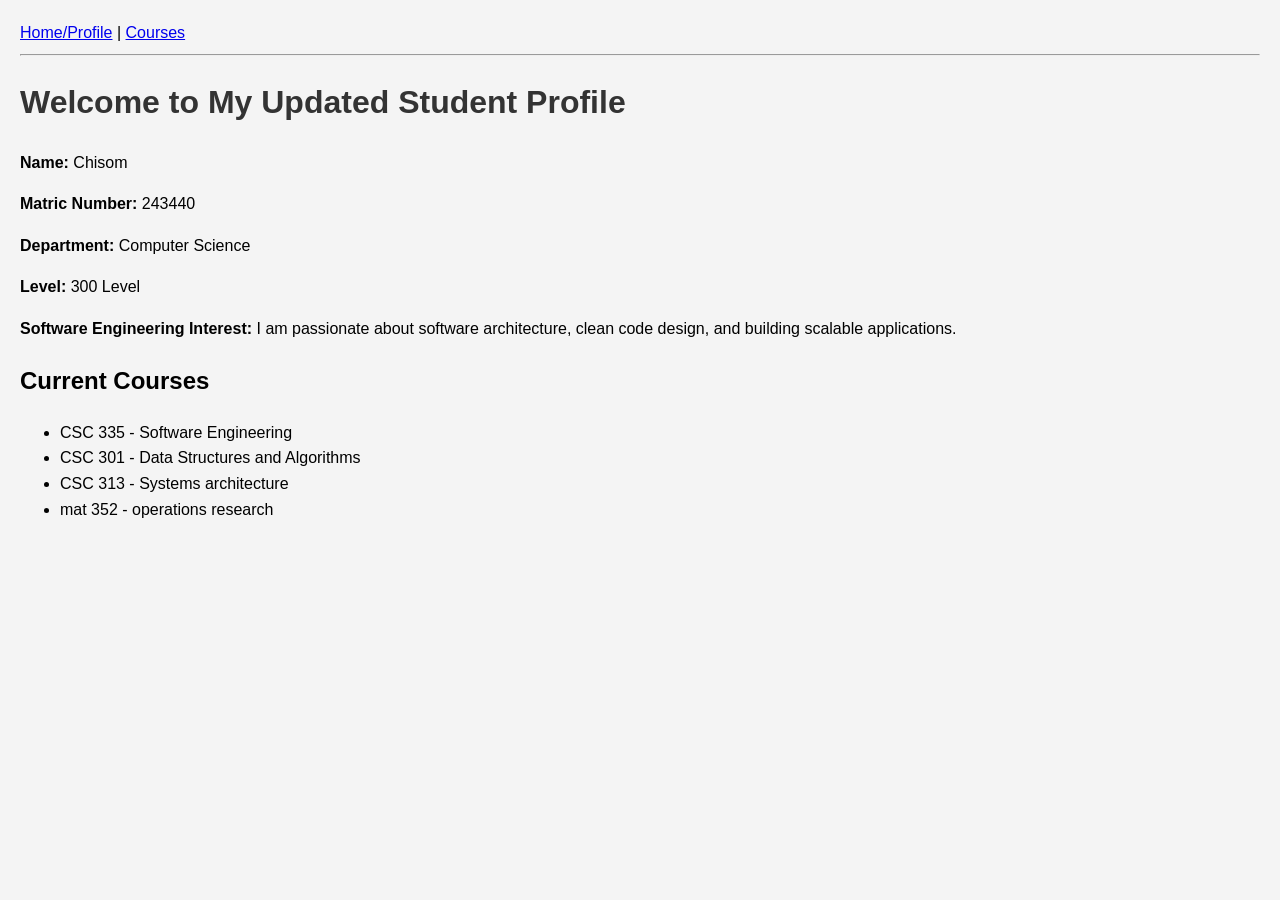
<file: index.html>
<!DOCTYPE html>
<html lang="en">
<head>
    <meta charset="UTF-8">
    <title>My Profile</title>

    <link rel="stylesheet" href="CSS/style.css">
</head>
<body>
    <nav>
    <a href="profile.html">Home/Profile</a> | 
    <a href="courses.html">Courses</a>
    </nav>
    <hr>
    
    <h1> Welcome to My Updated Student Profile</h1>
    <p><strong>Name:</strong> Chisom</p>
    <p><strong>Matric Number:</strong> 243440 </p>
    <p><strong>Department:</strong> Computer Science</p>
    <p><strong>Level:</strong> 300 Level</p>
    <p><strong>Software Engineering Interest:</strong> I am passionate about software architecture, clean code design, and building scalable applications.</p>

    <h2>Current Courses</h2>
    <ul>
        <li>CSC 335 - Software Engineering</li>
        <li>CSC 301 - Data Structures and Algorithms</li>
        <li>CSC 313 -   Systems architecture </li>
        <li>mat 352 - operations research  </li>
    </ul>
</body>
</html>
</file>
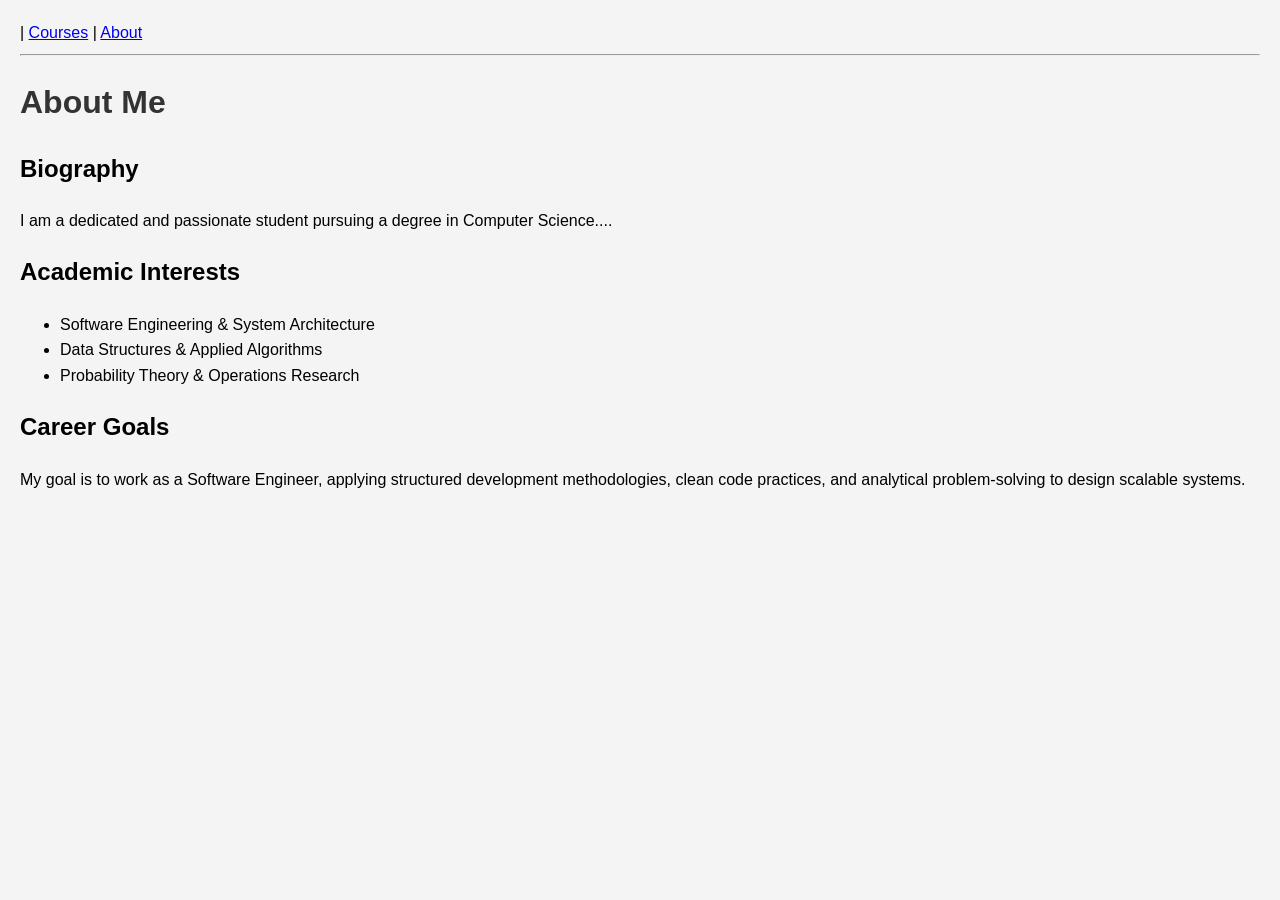
<file: about.html>
<!DOCTYPE html>
<html lang="en">
<head>
    <meta charset="UTF-8">
    <title>About Me</title>
    <link rel="stylesheet" href="CSS/style.css">
</head>
<body>
    <nav>
         | 
        <a href="courses.html">Courses</a> | 
        <a href="about.html">About</a>
    </nav>
    <hr>

    <h1>About Me</h1>
    
    <h2>Biography</h2>
    <p> I am a dedicated and passionate student pursuing a degree in Computer Science....</p>

    <h2>Academic Interests</h2>
    <ul>
        <li>Software Engineering & System Architecture</li>
        <li>Data Structures & Applied Algorithms</li>
        <li>Probability Theory & Operations Research</li>
    </ul>

    <h2>Career Goals</h2>
    <p>My goal is to work as a Software Engineer, applying structured development methodologies, clean code practices, and analytical problem-solving to design scalable systems.</p>
</body>
</html>
</file>
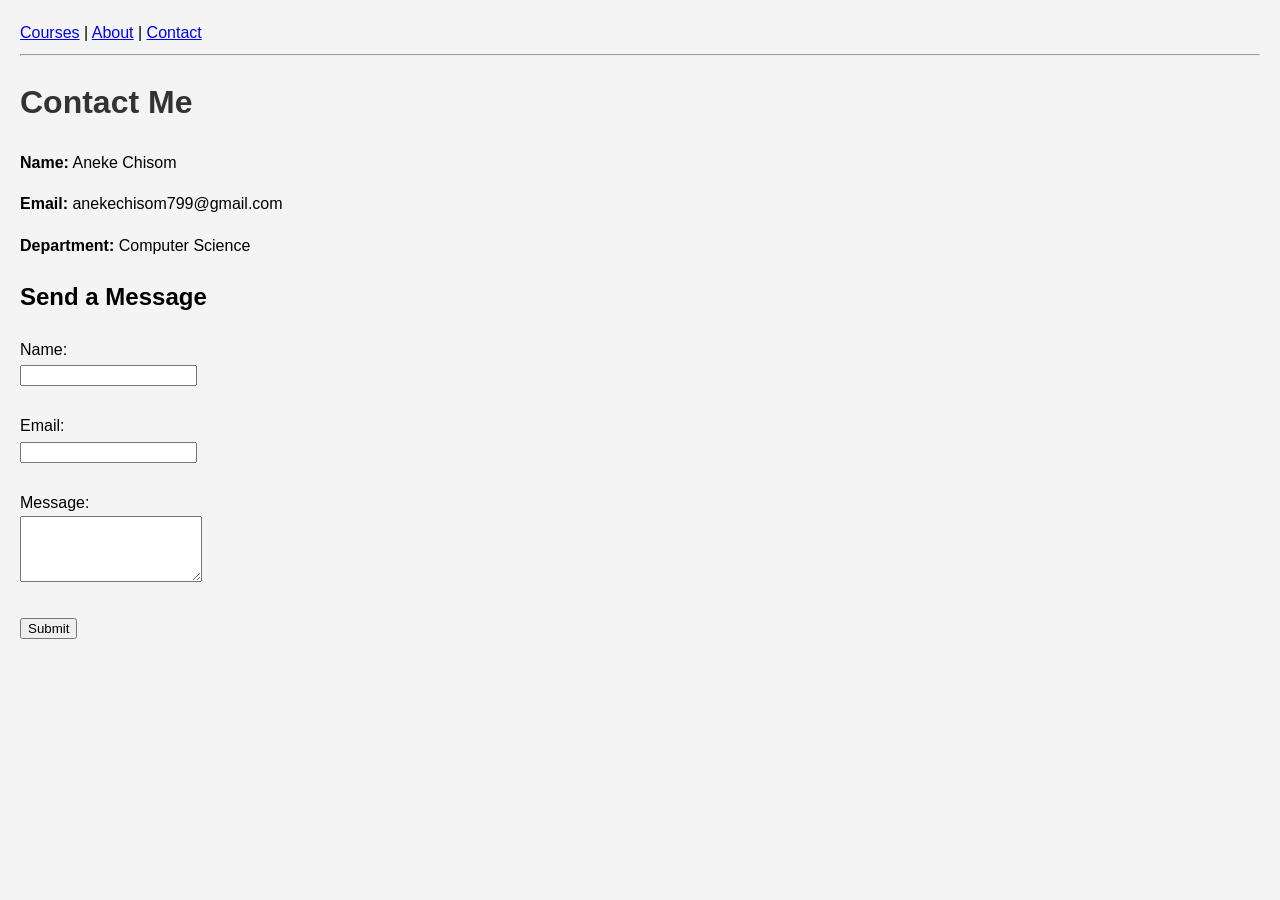
<file: contact.html>
<!DOCTYPE html>
<html lang="en">
<head>
    <meta charset="UTF-8">
    <title>Contact Me</title>
    <link rel="stylesheet" href="CSS/style.css">
</head>
<body>
    <nav>
         
        <a href="courses.html">Courses</a> | 
        <a href="about.html">About</a> | 
        <a href="contact.html">Contact</a>
    </nav>
    <hr>

    <h1>Contact Me</h1>
    <p><strong>Name:</strong> Aneke Chisom</p>
    <p><strong>Email:</strong> anekechisom799@gmail.com </p>
    <p><strong>Department:</strong> Computer Science</p>

    <h2>Send a Message</h2>
    <form action="#" method="post">
        <label for="name">Name:</label><br>
        <input type="text" id="name" name="name" required><br><br>

        <label for="email">Email:</label><br>
        <input type="email" id="email" name="email" required><br><br>

        <label for="message">Message:</label><br>
        <textarea id="message" name="message" rows="4" required></textarea><br><br>

        <input type="submit" value="Submit">
    </form>
</body>
</html>
</file>
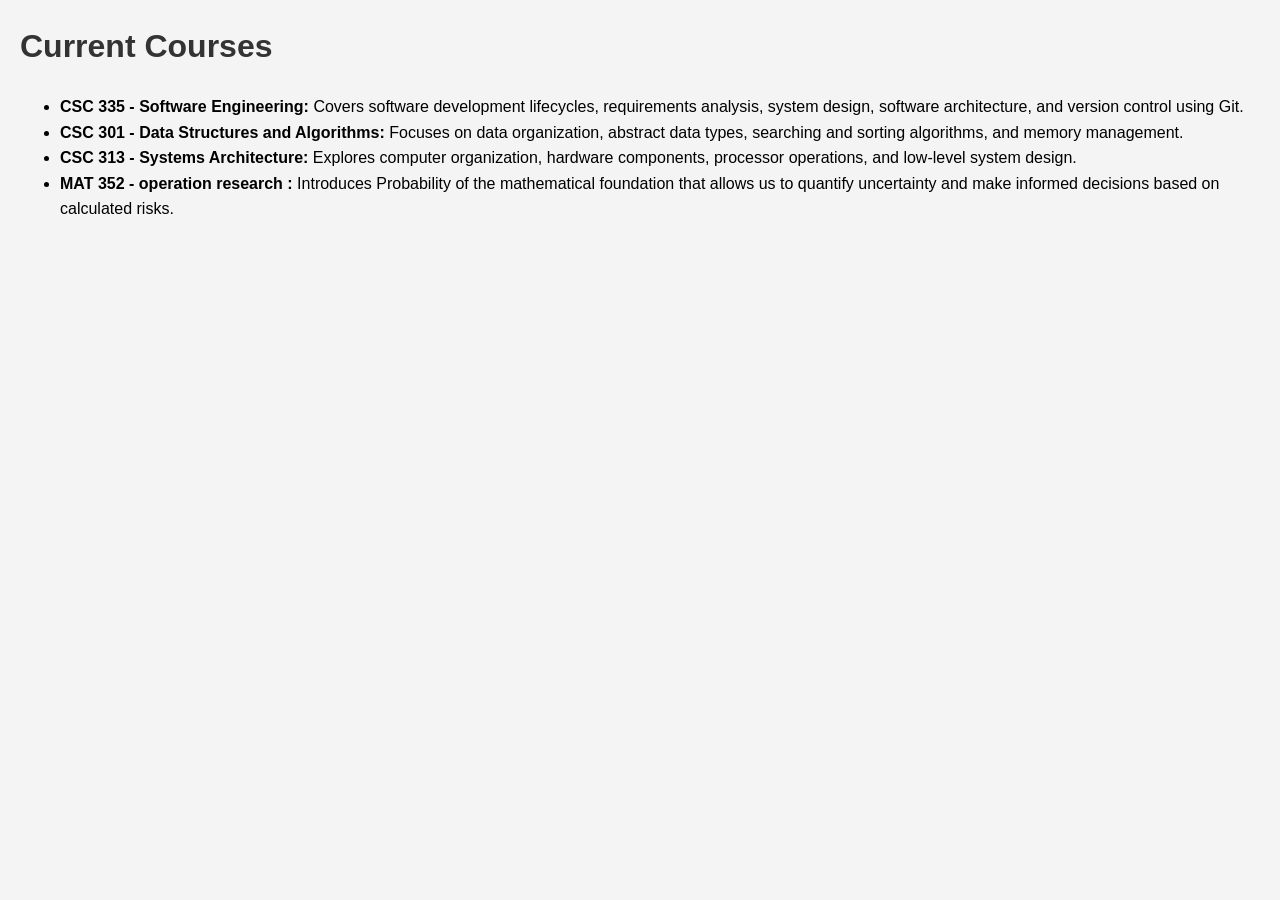
<file: courses.html>
<!DOCTYPE html>
<html lang="en">
<head>
    <meta charset="UTF-8">
    <title>My Courses</title>
    <link rel="stylesheet" href="CSS/style.css">
</head>
<body>
    <h1>Current Courses</h1>
    <ul>
        <li>
            <strong>CSC 335 - Software Engineering:</strong> 
            Covers software development lifecycles, requirements analysis, system design, software architecture, and version control using Git.
        </li>
        <li>
            <strong>CSC 301 - Data Structures and Algorithms:</strong> 
            Focuses on data organization, abstract data types, searching and sorting algorithms, and memory management.
        </li>
        <li>
            <strong>CSC 313 - Systems Architecture:</strong> 
            Explores computer organization, hardware components, processor operations, and low-level system design.
        </li>
        <li>
            <strong>MAT 352 - operation research :</strong> 
            Introduces Probability of the mathematical foundation that allows us to quantify uncertainty and make informed decisions based on calculated risks.
        </li>
    </ul>
</body>
</html>
</file>
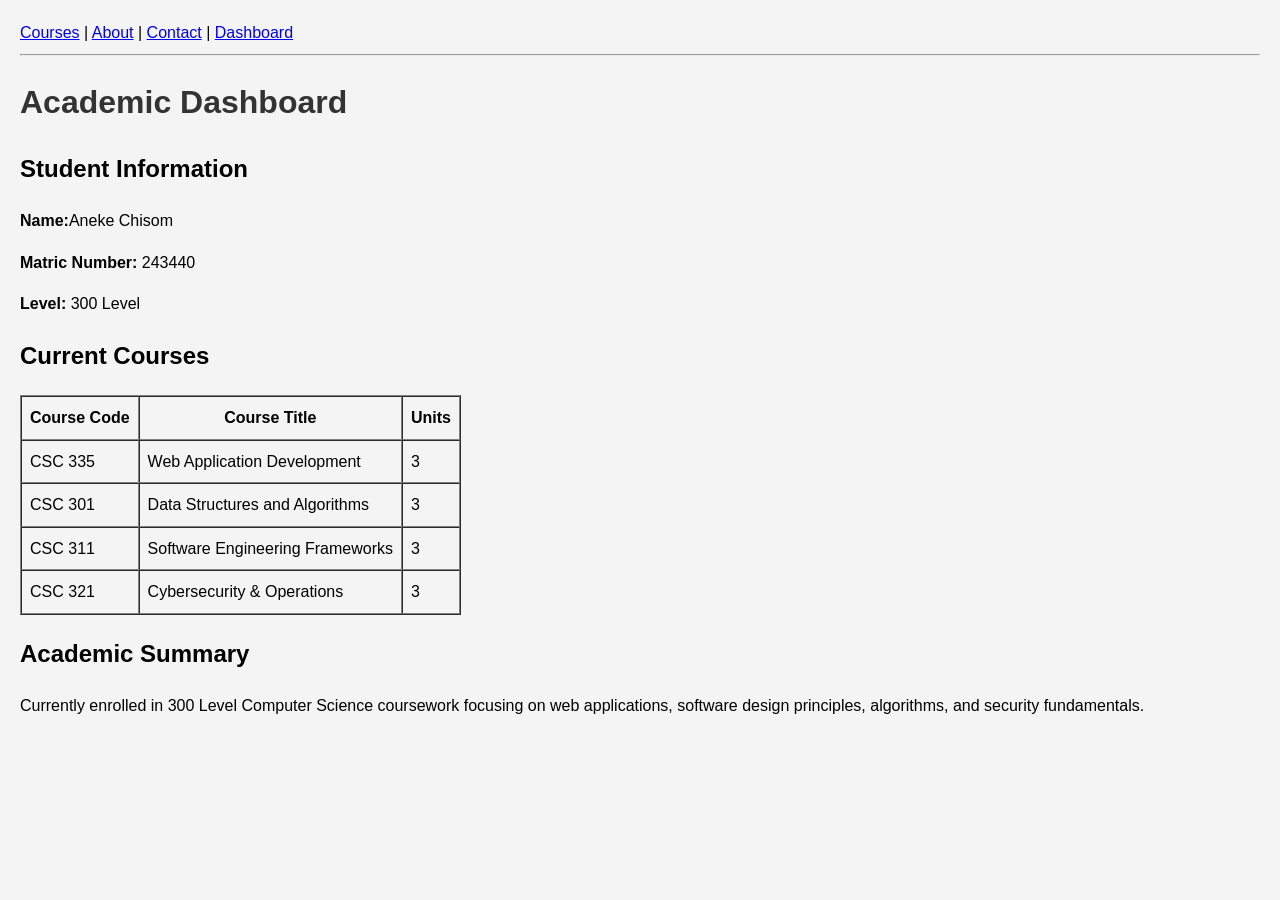
<file: dashboard.html>
<!DOCTYPE html>
<html lang="en">
<head>
    <meta charset="UTF-8">
    <title>Academic Dashboard</title>
    <link rel="stylesheet" href="CSS/style.css">
</head>
<body>
    <nav>
        
        <a href="courses.html">Courses</a> | 
        <a href="about.html">About</a> | 
        <a href="contact.html">Contact</a> | 
        <a href="dashboard.html">Dashboard</a>
    </nav>
    <hr>

    <h1>Academic Dashboard</h1>
    
    <section>
        <h2>Student Information</h2>
        <p><strong>Name:</strong>Aneke Chisom</p>
        <p><strong>Matric Number:</strong> 243440  </p>
        <p><strong>Level:</strong> 300 Level</p>
    </section>

    <section>
        <h2>Current Courses</h2>
        <table border="1" cellpadding="8" cellspacing="0">
            <thead>
                <tr>
                    <th>Course Code</th>
                    <th>Course Title</th>
                    <th>Units</th>
                </tr>
            </thead>
            <tbody>
                <tr>
                    <td>CSC 335</td>
                    <td>Web Application Development</td>
                    <td>3</td>
                </tr>
                <tr>
                    <td>CSC 301</td>
                    <td>Data Structures and Algorithms</td>
                    <td>3</td>
                </tr>
                <tr>
                    <td>CSC 311</td>
                    <td>Software Engineering Frameworks</td>
                    <td>3</td>
                </tr>
                <tr>
                    <td>CSC 321</td>
                    <td>Cybersecurity & Operations</td>
                    <td>3</td>
                </tr>
            </tbody>
        </table>
    </section>

    <section>
        <h2>Academic Summary</h2>
        <p>Currently enrolled in 300 Level Computer Science coursework focusing on web applications, software design principles, algorithms, and security fundamentals.</p>
    </section>
</body>
</html>
</file>
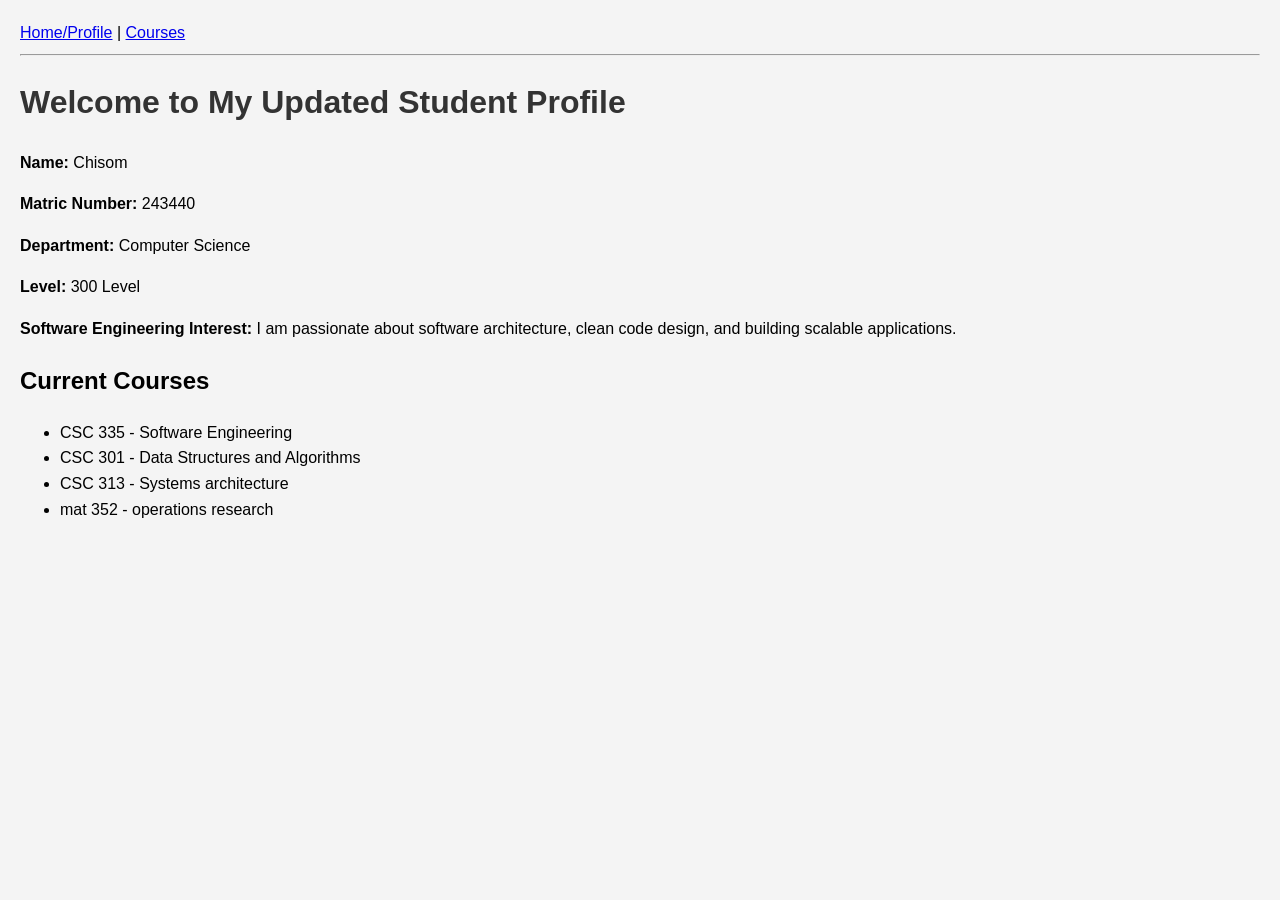
<file: profile.html>
<!DOCTYPE html>
<html lang="en">
<head>
    <meta charset="UTF-8">
    <title>My Profile</title>

    <link rel="stylesheet" href="CSS/style.css">
</head>
<body>
    <nav>
    <a href="profile.html">Home/Profile</a> | 
    <a href="courses.html">Courses</a>
    </nav>
    <hr>

    <h1> Welcome to My Updated Student Profile</h1>
    <p><strong>Name:</strong> Chisom</p>
    <p><strong>Matric Number:</strong> 243440</p>
    <p><strong>Department:</strong> Computer Science</p>
    <p><strong>Level:</strong> 300 Level</p>
    <p><strong>Software Engineering Interest:</strong> I am passionate about software architecture, clean code design, and building scalable applications.</p>

    <h2>Current Courses</h2>
    <ul>
        <li>CSC 335 - Software Engineering</li>
        <li>CSC 301 - Data Structures and Algorithms</li>
        <li>CSC 313 -   Systems architecture </li>
        <li>mat 352 - operations research  </li>
    </ul>
</body>
</html>
</file>
<file: CSS/style.css>
body {
    font-family: Arial, sans-serif, Verdana, Geneva, Tahoma, sans-serif;
    line-height: 1.6;
    margin: 20px;
    background-color: #f4f4f4;
}
h1 {
    color: #333;
}
</file>
